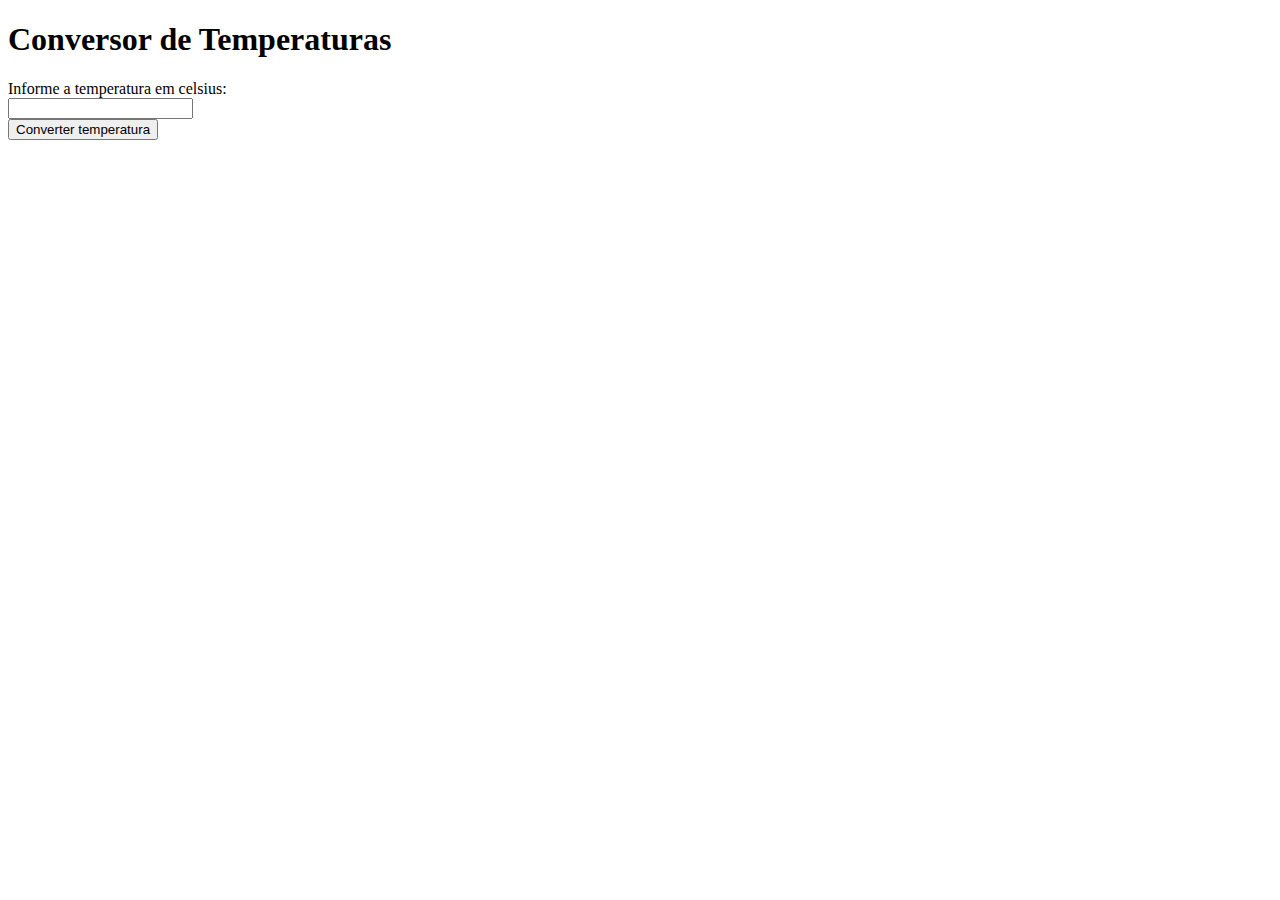
<file: temperatura.html>
<!DOCTYPE html>
<html lang="pt-br">
<head>
    <meta charset="UTF-8">
    <meta http-equiv="X-UA-Compatible" content="IE=edge">
    <meta name="viewport" content="width=device-width, initial-scale=1.0">
    <title>Temperatura</title>
</head>
<body>
    <h1>Conversor de Temperaturas</h1>
    <label>Informe a temperatura em celsius:</label><br>
    <input type="number" id="temperaturaEmCelsius"><br>
    <button type="submit" onclick="ConverterTemperaturas()">Converter temperatura</button>
    <h2 id="resultadoEmKelvin"></h2>
    <h2 id="resultadoEmFahrenheit"></h2>

    <script src="app2.js"></script>
    
</body>
</html>
</file>
